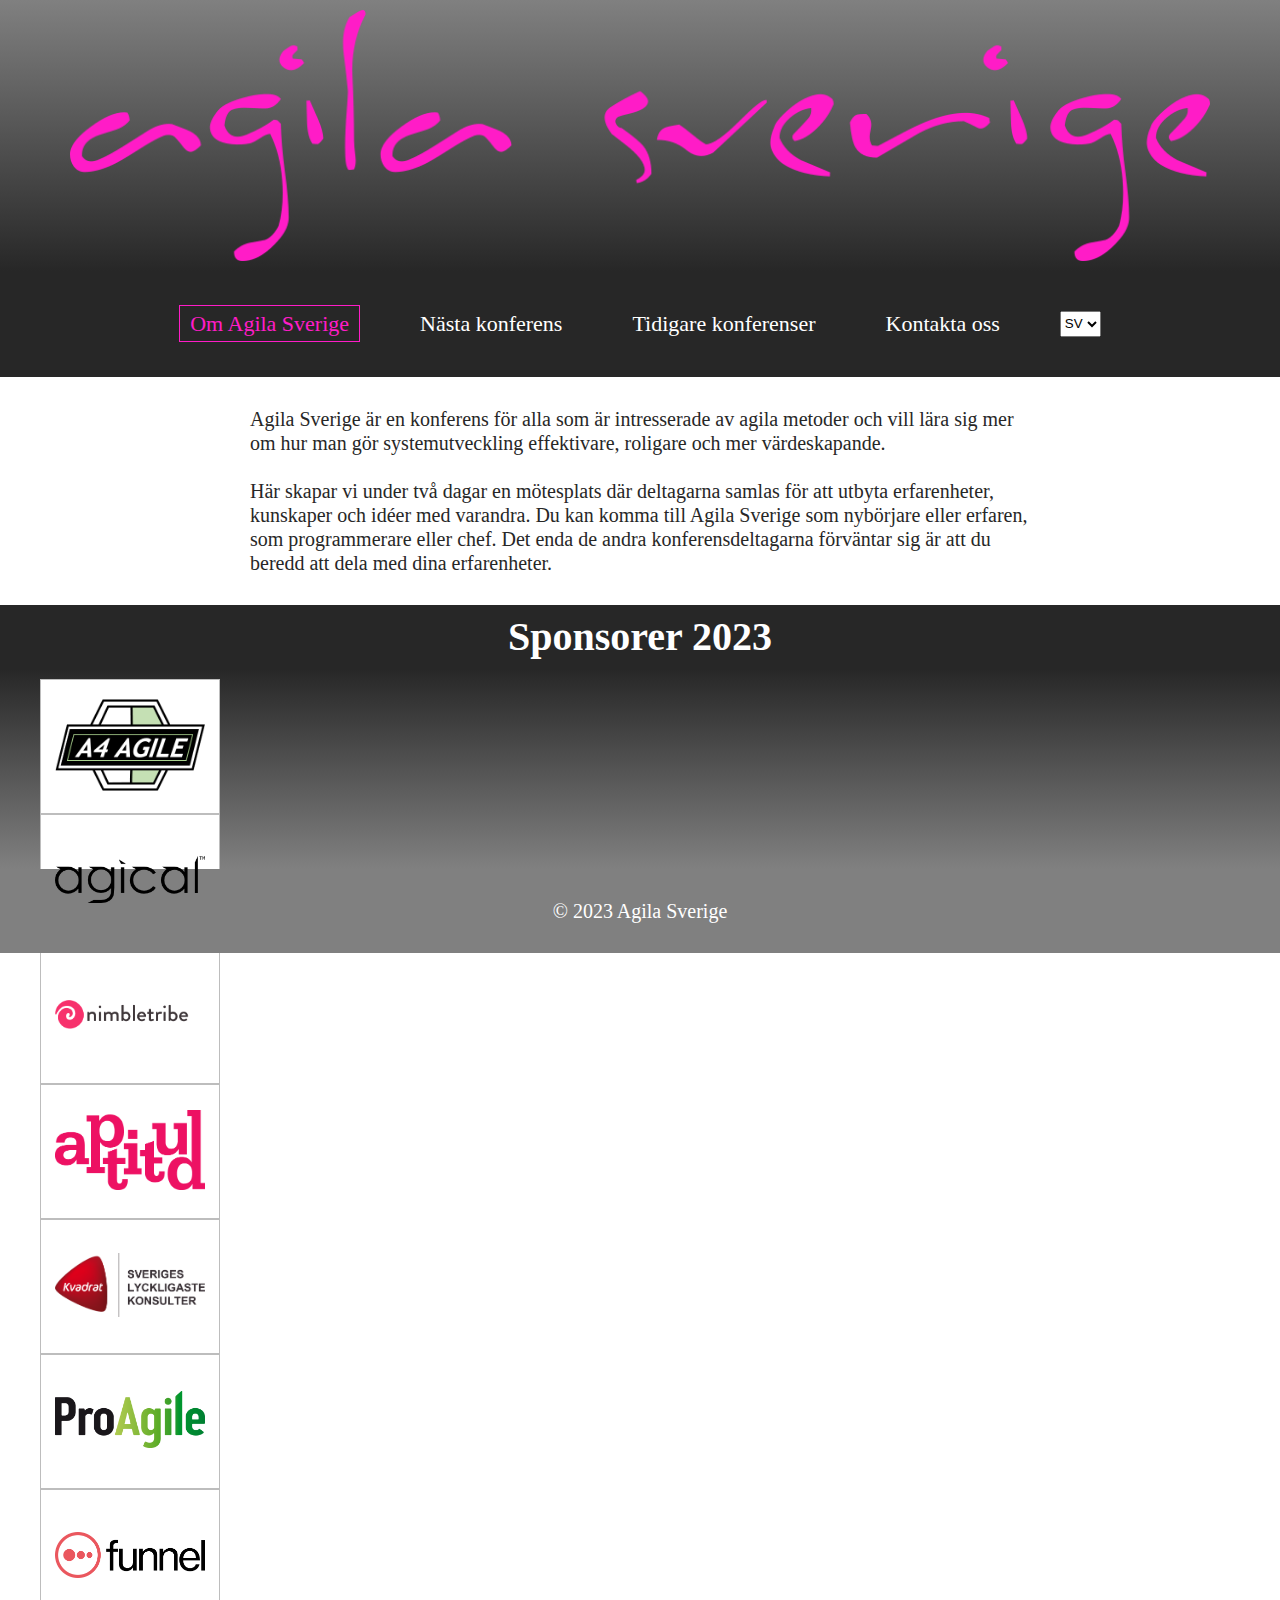
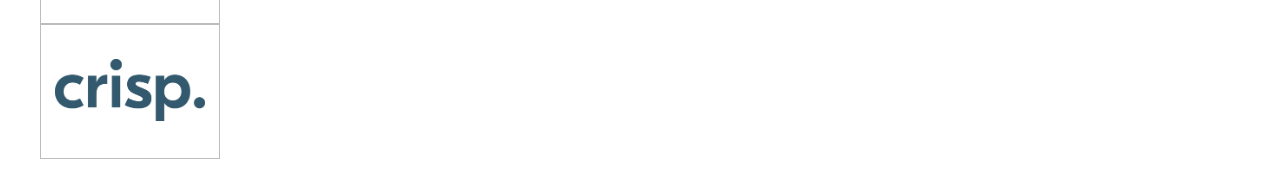
<file: index.html>
<!DOCTYPE html>
<html>

<head>
  <meta charset="utf-8" />
  <title>Agila Sverige</title>
  <link rel="shortcut icon" href="image/favicon.ico" type="image/x-icon" />
  <link rel="icon" href="image/favicon.ico" type="image/x-icon" />
  <link rel="stylesheet" type="text/css" href="css/slick.css" />
  <link rel="stylesheet" href="css/style.css"/>
</head>

<body>
  <div class="wrapper">
    <header class="header">
      <div class="header__top">
        <div class="container">
          <img class="header__img" alt="Agila Sverige" src="image/logo.png" />
        </div>
      </div>
      <div class="header__inner">
        <div class="container">
          <nav class="menu">
            <ul class="menu__list" id="menu">
              <li class="menu__item">
                <a class="menu__link  lng-menu1 act" href="index.html">Om Agila Sverige</a>
              </li>
              <li class="menu__item">
                <a class="menu__link lng-menu2" href="page1.html">Nästa konferens</a>
              </li>
              <li class="menu__item">
                <a class="menu__link lng-menu3" href="page2.html">Tidigare konferenser</a>
              </li>
              <li class="menu__item">
                <a class="menu__link lng-menu4" href="page3.html">Kontakta oss</a>
              </li>
            </ul>
            <select class="menu__language">
              <option value="sv">SV</option>
              <option value="en">EN</option>
              <option value="uk">UK</option>
            </select>
            <div class="menu__btn">
              <span class="menu__span"></span>
            </div>
          </nav>
        </div>
      </div>
    </header>

    <main class="main">
      <div class="container">
        <div class="main__content">
          <p class="text lng-homeTxt1">
            Agila Sverige är en konferens för alla som är intresserade av
            agila metoder och vill lära sig mer om hur man gör
            systemutveckling effektivare, roligare och mer värdeskapande.
          </p>
          <br />
          <p class="text lng-homeTxt2">
            Här skapar vi under två dagar en mötesplats där deltagarna
            samlas för att utbyta erfarenheter, kunskaper och idéer med
            varandra. Du kan komma till Agila Sverige som nybörjare eller
            erfaren, som programmerare eller chef. Det enda de andra
            konferensdeltagarna förväntar sig är att du beredd att dela med
            dina erfarenheter.
          </p>
        </div>
      </div>
    </main>

    <footer class="footer">
      <h1 class="footer__title lng-footer">
        Sponsorer 2023
      </h1>
      <div class="footer__top">
        <div class="container">
          <div class="slider">
            <div class="slider__item">
              <a href="https://a4agile.com/" target="_blank">
                <div class="slider__wrapper">
                  <img src="image/logos/A4-Agile-logo.png" alt="A4 Agile" />
                </div>
              </a>
            </div>
            <div class="slider__item">
              <a href="https://www.agical.se/" target="_blank">
                <div class="slider__wrapper">
                  <img src="image/logos/agical_logo.png" alt="Agical" />
                </div>
              </a>
            </div>
            <div class="slider__item">
              <a href="https://nimbletribe.com/" target="_blank">
                <div class="slider__wrapper">
                  <img src="image/logos/nimbletribe_logo.png" alt="Nimbletribe" />
                </div>
              </a>
            </div>
            <div class="slider__item">
              <a href="https://www.aptitud.se/" target="_blank">
                <div class="slider__wrapper">
                  <img src="image/logos/aptitud_logo.png" alt="Aptitud" />
                </div>
              </a>
            </div>
            <div class="slider__item">
              <a href="https://kvadrat.se" target="_blank">
                <div class="slider__wrapper">
                  <img src="image/logos/kvadrat_logo.png" alt="Kvadrat" />
                </div>
              </a>
            </div>
            <div class="slider__item">
              <a href="https://proagile.se/" target="_blank">
                <div class="slider__wrapper">
                  <img src="image/logos/proagile_logo.png" alt="ProAgile" />
                </div>
              </a>
            </div>
            <div class="slider__item">
              <a href="https://funnel.io/" target="_blank">
                <div class="slider__wrapper">
                  <img src="image/logos/funnel_logo.png" alt="Funnel" />
                </div>
              </a>
            </div>
            <div class="slider__item">
              <a href="https://crisp.se/" target="_blank">
                <div class="slider__wrapper">
                  <img src="image/logos/crisp_logo.jpg" alt="Crisp" />
                </div>
              </a>
            </div>
          </div>
        </div>
      </div>
      <div class="footer__bottom">
        © 2023 Agila Sverige
      </div>
    </footer>
  </div>


  <script src="https://code.jquery.com/jquery-3.6.3.min.js"
    integrity="sha256-pvPw+upLPUjgMXY0G+8O0xUf+/Im1MZjXxxgOcBQBXU=" crossorigin="anonymous"></script>
  <script type="text/javascript" src="js/slick.min.js"></script>
  <script src="js/lang.js"></script>
  <script src="js/main.js"></script>

</body>

</html>
</file>
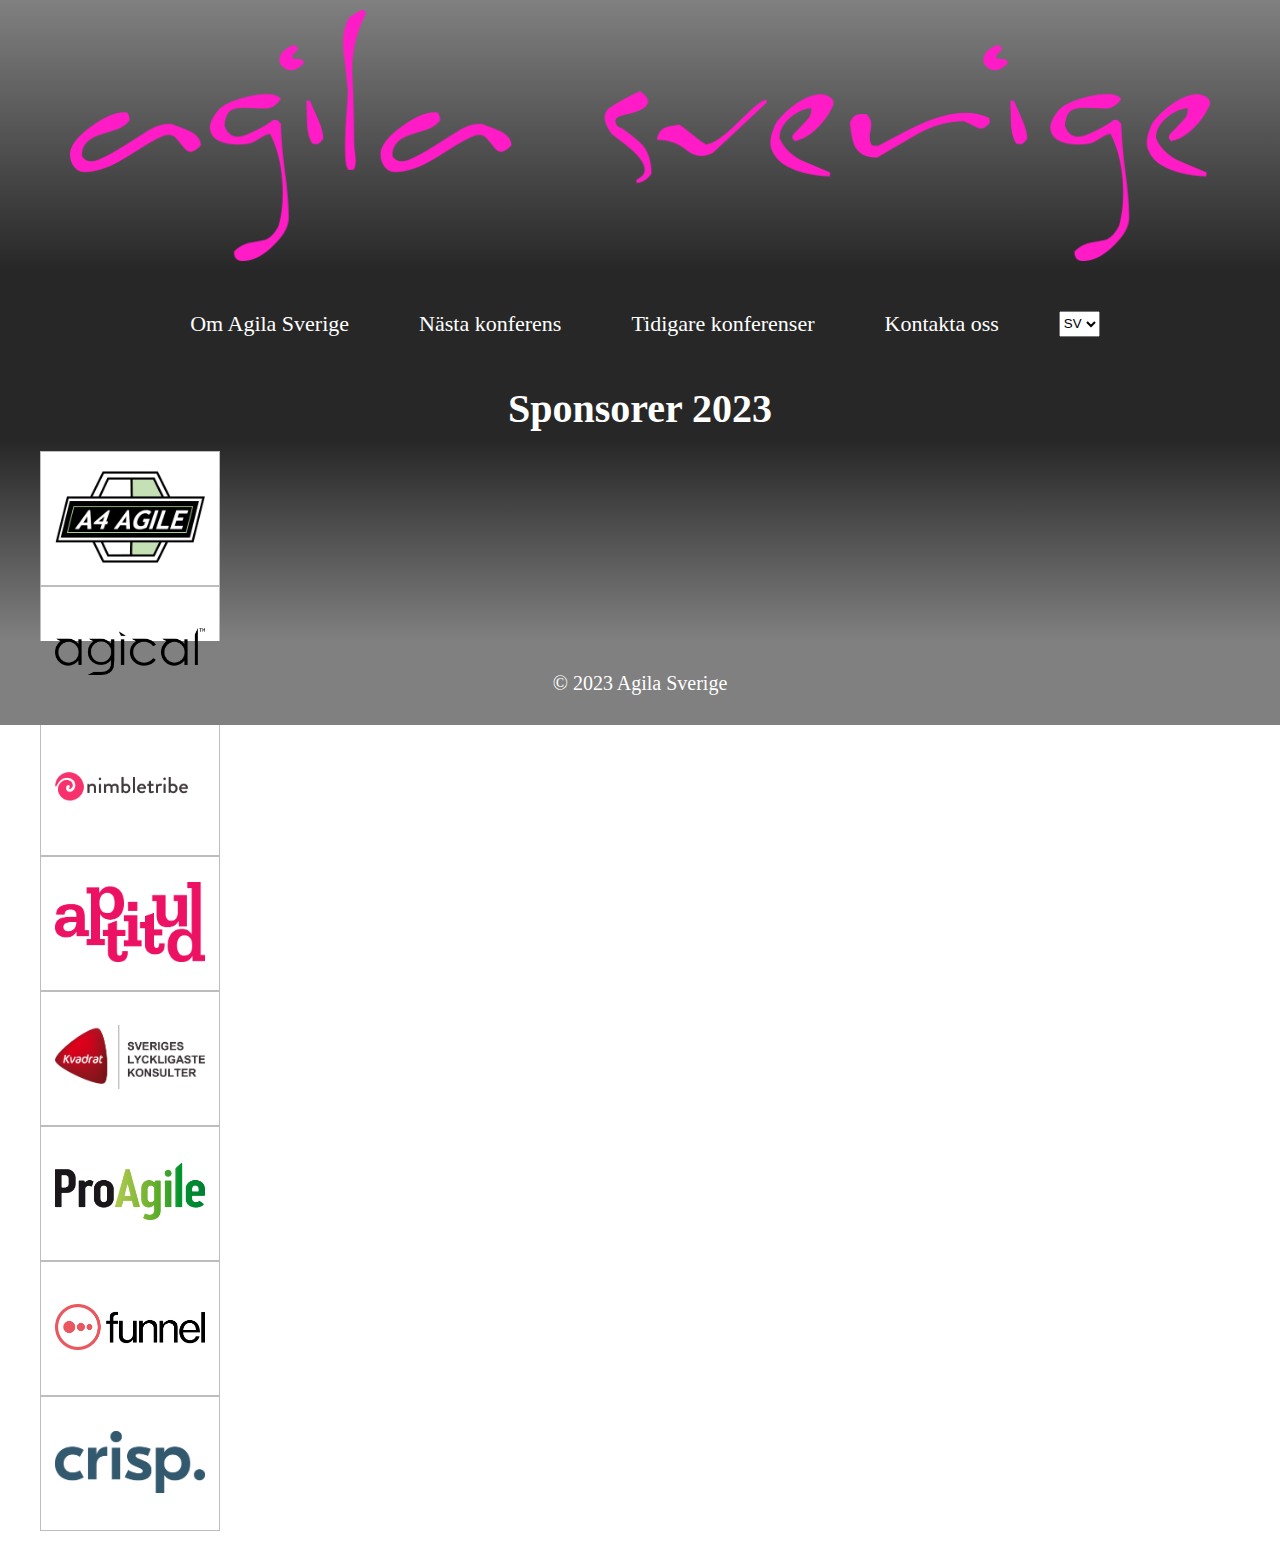
<file: page.html>
<!DOCTYPE html>
<html>

<head>
  <meta charset="utf-8" />
  <title>Agila Sverige</title>
  <link rel="shortcut icon" href="image/favicon.ico" type="image/x-icon" />
  <link rel="icon" href="image/favicon.ico" type="image/x-icon" />
  <link rel="stylesheet" type="text/css" href="css/slick.css" />
  <link rel="stylesheet" href="css/style.css" />
</head>

<body>
  <header class="header">
    <div class="header__top">
      <div class="container">
        <img class="header__img" alt="Agila Sverige" src="image/logo.png" />
      </div>
    </div>
    <div class="header__inner">
      <div class="container">
        <nav class="menu">
          <ul class="menu__list">
            <li class="menu__item">
              <a class="menu__link  lng-menu1" href="index.html">Om Agila Sverige</a>
            </li>
            <li class="menu__item">
              <a class="menu__link lng-menu2" href="page1.html">Nästa konferens</a>
            </li>
            <li class="menu__item">
              <a class="menu__link lng-menu3" href="page2.html">Tidigare konferenser</a>
            </li>
            <li class="menu__item">
              <a class="menu__link lng-menu4" href="page3.html">Kontakta oss</a>
            </li>
          </ul>
          <select class="menu__language">
            <option value="sv">SV</option>
            <option value="en">EN</option>
            <option value="uk">UK</option>
          </select>
          <div class="menu__btn">
            <span class="menu__span"></span>
            <span class="menu__span"></span>
            <span class="menu__span"></span>
          </div>
        </nav>
      </div>
    </div>
  </header>

 
  <footer class="footer">
    <h1 class="footer__title lng-footer">
      Sponsorer 2023
    </h1>
    <div class="footer__top">
      <div class="container">
        <div class="slider">
          <div class="slider__item">
            <a href="https://a4agile.com/" target="_blank">
              <div class="slider__wrapper">
                <img src="image/logos/A4-Agile-logo.png" alt="A4 Agile" />
              </div>
            </a>
          </div>
          <div class="slider__item">
            <a href="https://www.agical.se/" target="_blank">
              <div class="slider__wrapper">
                <img src="image/logos/agical_logo.png" alt="Agical" />
              </div>
            </a>
          </div>
          <div class="slider__item">
            <a href="https://nimbletribe.com/" target="_blank">
              <div class="slider__wrapper">
                <img src="image/logos/nimbletribe_logo.png" alt="Nimbletribe" />
              </div>
            </a>
          </div>
          <div class="slider__item">
            <a href="https://www.aptitud.se/" target="_blank">
              <div class="slider__wrapper">
                <img src="image/logos/aptitud_logo.png" alt="Aptitud" />
              </div>
            </a>
          </div>
          <div class="slider__item">
            <a href="https://kvadrat.se" target="_blank">
              <div class="slider__wrapper">
                <img src="image/logos/kvadrat_logo.png" alt="Kvadrat" />
              </div>
            </a>
          </div>
          <div class="slider__item">
            <a href="https://proagile.se/" target="_blank">
              <div class="slider__wrapper">
                <img src="image/logos/proagile_logo.png" alt="ProAgile" />
              </div>
            </a>
          </div>
          <div class="slider__item">
            <a href="https://funnel.io/" target="_blank">
              <div class="slider__wrapper">
                <img src="image/logos/funnel_logo.png" alt="Funnel" />
              </div>
            </a>
          </div>
          <div class="slider__item">
            <a href="https://crisp.se/" target="_blank">
              <div class="slider__wrapper">
                <img src="image/logos/crisp_logo.jpg" alt="Crisp" />
              </div>
            </a>
          </div>
        </div>
      </div>
    </div>
    <div class="footer__bottom">
      © 2023 Agila Sverige
    </div>

  </footer>

  <script src="https://code.jquery.com/jquery-3.6.3.min.js"
    integrity="sha256-pvPw+upLPUjgMXY0G+8O0xUf+/Im1MZjXxxgOcBQBXU=" crossorigin="anonymous"></script>
  <script type="text/javascript" src="js/slick.min.js"></script>
  <script src="js/lang.js"></script>
  <script src="js/main.js"></script>

</body>
</html>
</file>
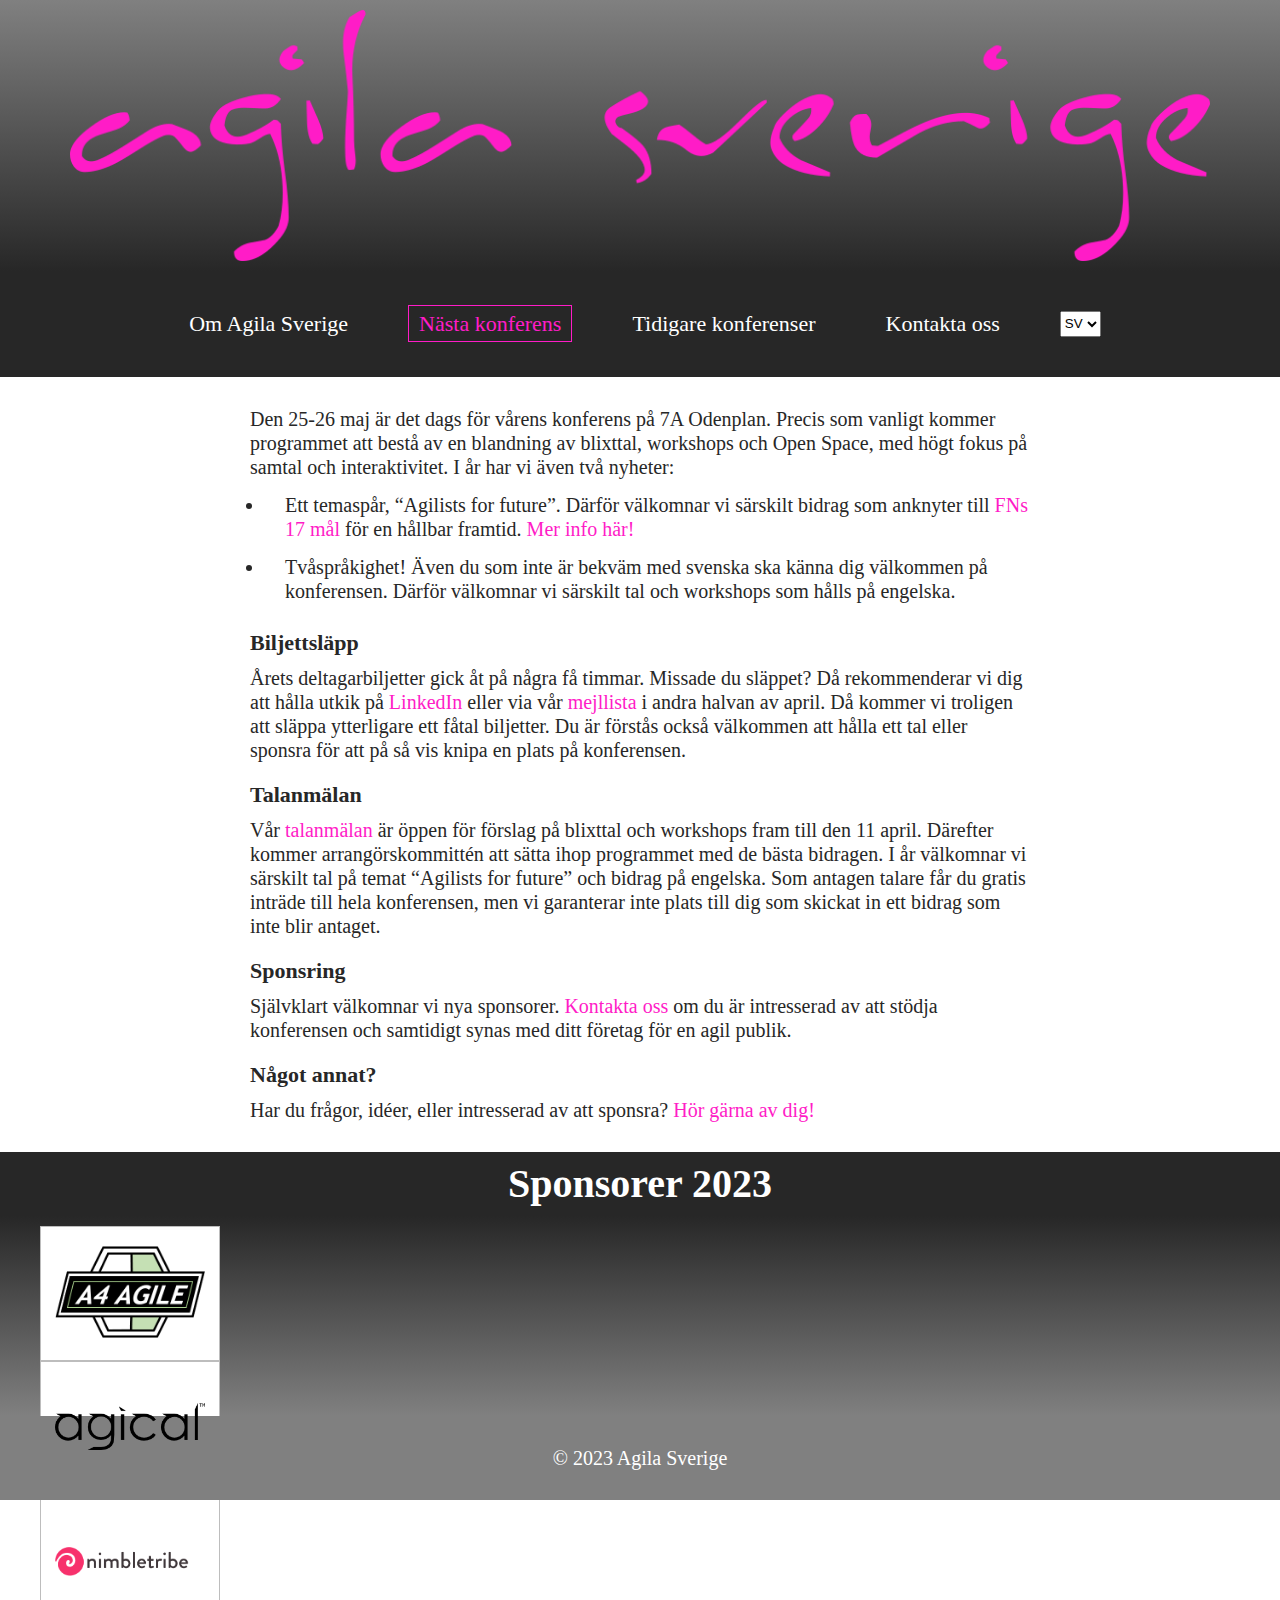
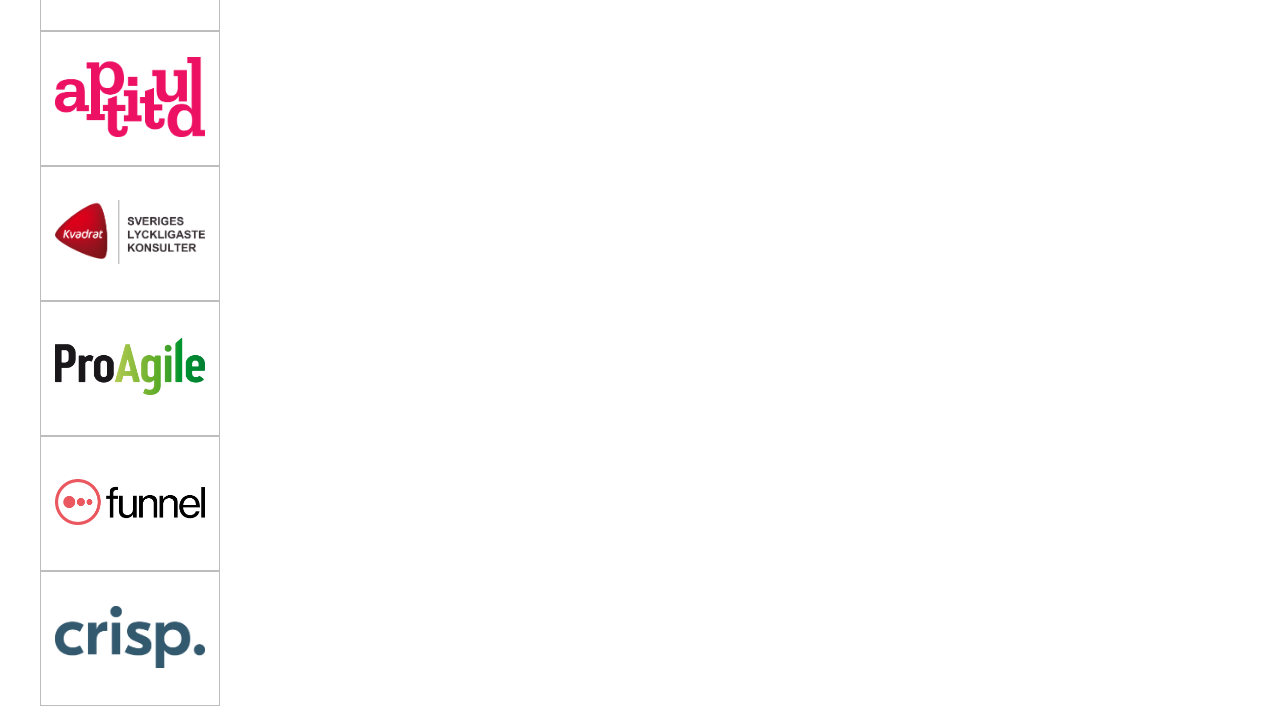
<file: page1.html>
<!DOCTYPE html>
<html>

<head>
    <meta charset="utf-8" />
    <title>Agila Sverige</title>
    <link rel="shortcut icon" href="image/favicon.ico" type="image/x-icon" />
    <link rel="icon" href="image/favicon.ico" type="image/x-icon" />
    <link rel="stylesheet" type="text/css" href="css/slick.css" />
    <link rel="stylesheet" href="css/style.css" />
</head>

<body>
    <header class="header">
        <div class="header__top">
            <div class="container">
                <img class="header__img" alt="Agila Sverige" src="image/logo.png" />
            </div>
        </div>
        <div class="header__inner">
            <div class="container">
                <nav class="menu">
                    <ul class="menu__list">
                        <li class="menu__item ">
                            <a class="menu__link  lng-menu1" href="index.html">Om Agila Sverige</a>
                        </li>
                        <li class="menu__item">
                            <a class="menu__link lng-menu2 act" href="page1.html">Nästa konferens</a>
                        </li>
                        <li class="menu__item">
                            <a class="menu__link lng-menu3" href="page2.html">Tidigare konferenser</a>
                        </li>
                        <li class="menu__item">
                            <a class="menu__link lng-menu4" href="page3.html">Kontakta oss</a>
                        </li>
                    </ul>
                    <select class="menu__language">
                        <option value="sv">SV</option>
                        <option value="en">EN</option>
                        <option value="uk">UK</option>
                    </select>
                    <div class="menu__btn">
                        <span class="menu__span"></span>
                        <span class="menu__span"></span>
                        <span class="menu__span"></span>
                    </div>
                </nav>
            </div>
        </div>
    </header>

    <main class="main">
        <div class="container">
            <div class="main__content">
                <div>
                    <p class="text lng-nextTxt11">
                        Den 25-26 maj är det dags för vårens konferens på 7A Odenplan. Precis som vanligt kommer programmet att bestå av en blandning av blixttal, workshops och Open
                        Space, med
                        högt fokus på samtal och interaktivitet.
                        I år har vi även två nyheter:
                    </p>
                    <ul class="nextUl">
                        <li class="nextLi">
                            <span class=" text lng-nextSpan11">
                                Ett temaspår, “Agilists for future”. Därför välkomnar vi särskilt bidrag som anknyter
                                till
                            </span>
                            <a class="nextA lng-nextA11" href="https://www.globalamalen.se/om-globala-malen/"
                                target="_blank">
                                FNs 17 mål
                            </a>
                            <span class=" text lng-nextSpan12">
                                för en hållbar framtid.
                            </span>
                            <a class="nextA lng-nextA12 link-lng" href="Hållbarhetsspår - pitch svenska_sv.pdf" target="_blank">
                                Mer info här!
                            </a>
                        </li>

                        <li class=" nextLi lng-nextLi11">
                            Tvåspråkighet! Även du som inte är bekväm med svenska ska känna dig välkommen på
                            konferensen.
                            Därför välkomnar vi särskilt tal och workshops som hålls på engelska.
                        </li>
                    </ul>
                </div>

                <div>
                    <h3 class="title lng-nextTtl21">
                        Biljettsläpp
                    </h3>
                    <span class=" text lng-nextSpan21">
                        Årets deltagarbiljetter gick åt på några få timmar. Missade du släppet? Då rekommenderar vi dig
                        att hålla utkik på
                    </span>
                    <a class="nextA lng-nextA21" href="https://www.linkedin.com/company/agilasverige/" target="_blank">
                        LinkedIn
                    </a>
                    <span class=" text lng-nextSpan22">
                        eller via vår
                    </span>
                    <a class="nextA lng-nextA22" href="https://forms.gle/W1ukywTAGQ5f2bCx7" target="_blank">
                        mejllista
                    </a>
                    <span class=" text lng-nextSpan23">
                        i andra halvan av april. Då kommer vi troligen att släppa ytterligare ett fåtal biljetter.
                        Du är
                        förstås också välkommen att hålla ett tal eller sponsra
                        för att på så vis knipa en plats på konferensen.
                        <span>
                </div>

                <div>
                    <h3 class="title lng-nextTtl31">
                        Talanmälan
                    </h3>
                    <span class="text lng-nextSpan31">
                        Vår
                    </span>
                    <a class="nextA lng-nextA31" href="https://forms.gle/gGapoPxGtPTZJY3x9/" target="_blank">
                        talanmälan
                    </a>
                    <span class="text lng-nextSpan32"> är öppen för förslag på blixttal och workshops fram till den 11
                        april. Därefter kommer arrangörskommittén att sätta ihop programmet med de bästa bidragen. I år
                        välkomnar vi särskilt tal på temat “Agilists for future” och bidrag på engelska. Som antagen
                        talare får du gratis inträde till hela konferensen, men vi garanterar inte plats till dig som
                        skickat in ett bidrag som inte blir antaget.
                    </span>
                </div>

                <div>
                    <h3 class="title lng-nextTtl41">
                        Sponsring
                    </h3>
                    <span class="text lng-nextSpan41">
                        Självklart välkomnar vi nya sponsorer.
                    </span>
                    <a class="nextA lng-nextA41" href="mailto:info@agilasverige.se">
                        Kontakta oss
                    </a>
                    <span class="text lng-nextSpan42">
                        om du är intresserad av att stödja konferensen och
                        samtidigt synas med ditt företag för en agil publik.
                    </span>
                </div>

                <div>
                    <h3 class="title lng-nextTtl51">
                        Något annat?
                    </h3>
                    <span class="text lng-nextSpan51">
                        Har du frågor, idéer, eller intresserad av att sponsra?
                    </span>
                    <a class="nextA lng-nextA51" href="mailto:info@agilasverige.se">
                        Hör gärna av dig!
                    </a>
                </div>
            </div>
        </div>
        </div>
        </div>
    </main>

    <footer class="footer">
        <h1 class="footer__title lng-footer">
            Sponsorer 2023
        </h1>
        <div class="footer__top">
            <div class="container">
                <div class="slider">
                    <div class="slider__item">
                        <a href="https://a4agile.com/" target="_blank">
                            <div class="slider__wrapper">
                                <img src="image/logos/A4-Agile-logo.png" alt="A4 Agile" />
                            </div>
                        </a>
                    </div>
                    <div class="slider__item">
                        <a href="https://www.agical.se/" target="_blank">
                            <div class="slider__wrapper">
                                <img src="image/logos/agical_logo.png" alt="Agical" />
                            </div>
                        </a>
                    </div>
                    <div class="slider__item">
                        <a href="https://nimbletribe.com/" target="_blank">
                            <div class="slider__wrapper">
                                <img src="image/logos/nimbletribe_logo.png" alt="Nimbletribe" />
                            </div>
                        </a>
                    </div>
                    <div class="slider__item">
                        <a href="https://www.aptitud.se/" target="_blank">
                            <div class="slider__wrapper">
                                <img src="image/logos/aptitud_logo.png" alt="Aptitud" />
                            </div>
                        </a>
                    </div>
                    <div class="slider__item">
                        <a href="https://kvadrat.se" target="_blank">
                            <div class="slider__wrapper">
                                <img src="image/logos/kvadrat_logo.png" alt="Kvadrat" />
                            </div>
                        </a>
                    </div>
                    <div class="slider__item">
                        <a href="https://proagile.se/" target="_blank">
                            <div class="slider__wrapper">
                                <img src="image/logos/proagile_logo.png" alt="ProAgile" />
                            </div>
                        </a>
                    </div>
                    <div class="slider__item">
                        <a href="https://funnel.io/" target="_blank">
                            <div class="slider__wrapper">
                                <img src="image/logos/funnel_logo.png" alt="Funnel" />
                            </div>
                        </a>
                    </div>
                    <div class="slider__item">
                        <a href="https://crisp.se/" target="_blank">
                            <div class="slider__wrapper">
                                <img src="image/logos/crisp_logo.jpg" alt="Crisp" />
                            </div>
                        </a>
                    </div>
                </div>
            </div>
        </div>
        <div class="footer__bottom">
            © 2023 Agila Sverige
        </div>
    </footer>


    <script src="https://code.jquery.com/jquery-3.6.3.min.js"
        integrity="sha256-pvPw+upLPUjgMXY0G+8O0xUf+/Im1MZjXxxgOcBQBXU=" crossorigin="anonymous"></script>
    <script type="text/javascript" src="js/slick.min.js"></script>
    <script src="js/lang.js"></script>
    <script src="js/main.js"></script>

</body>

</html>
</file>
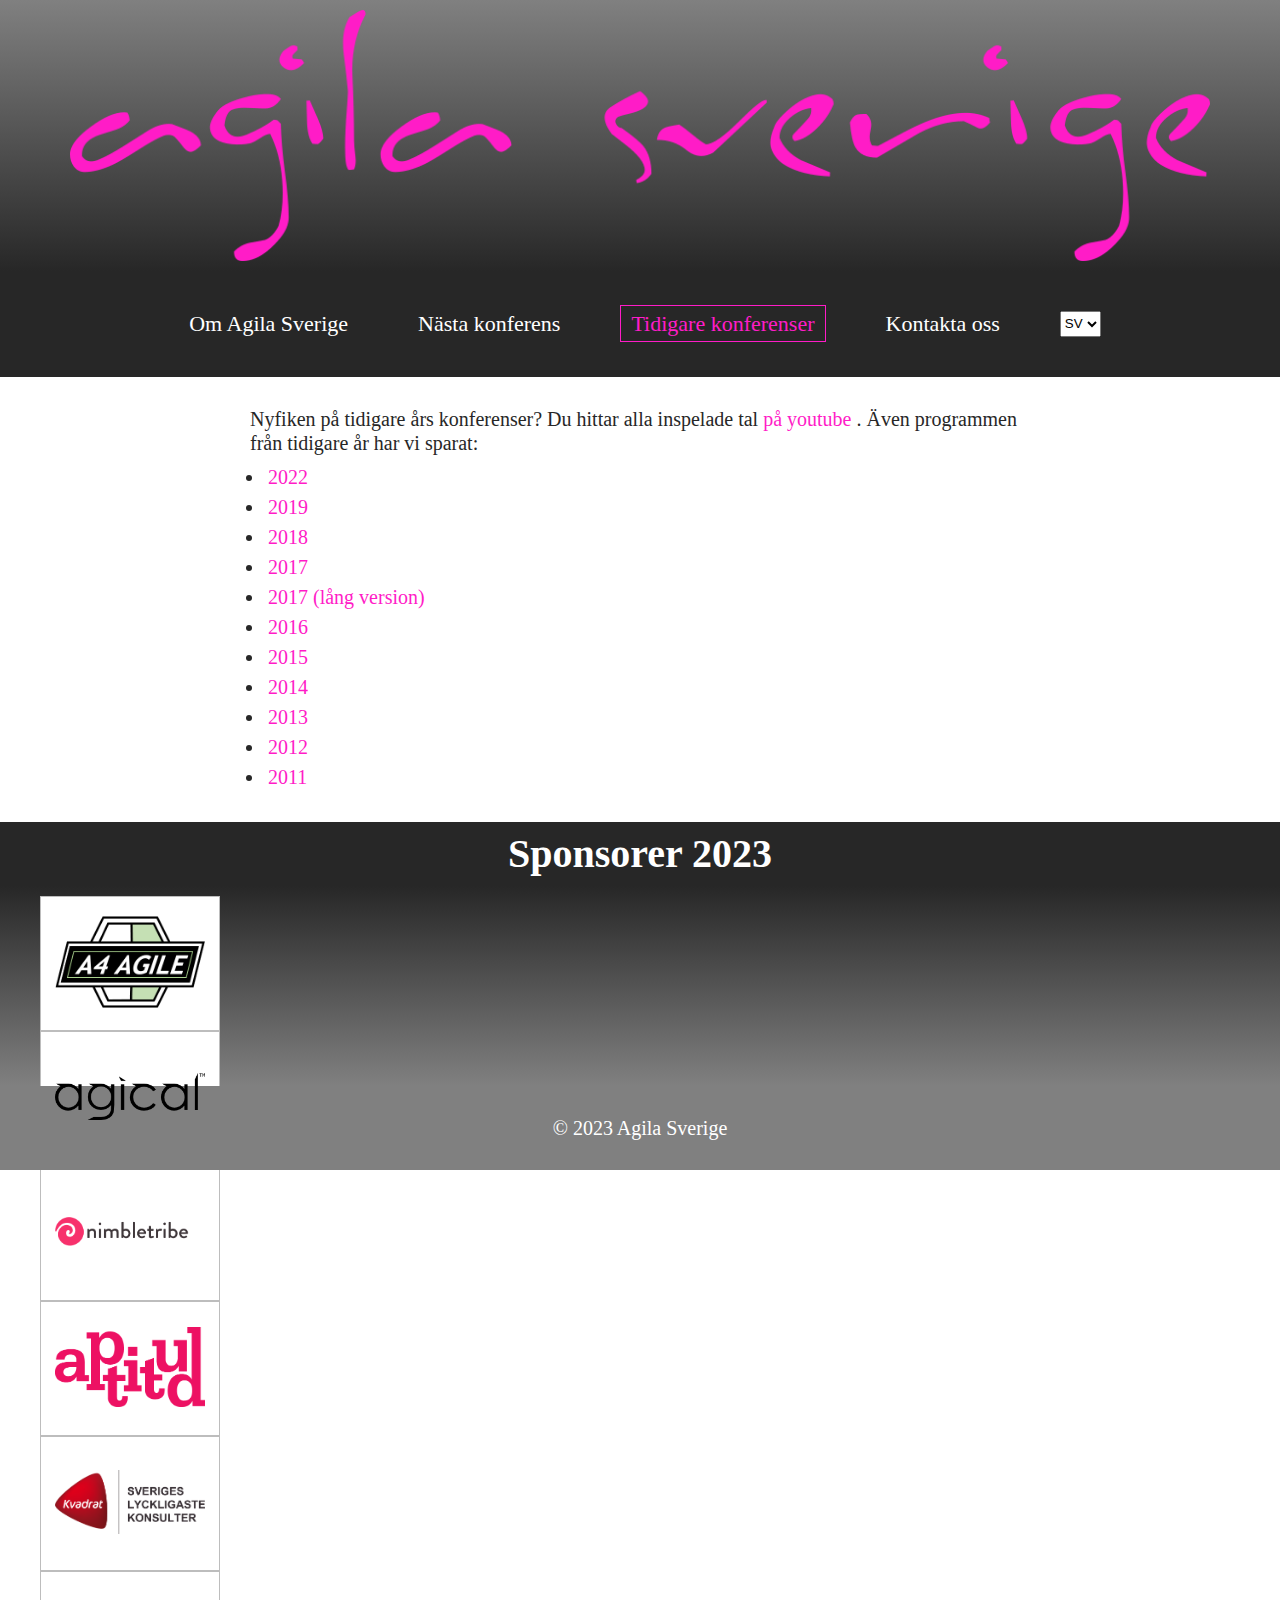
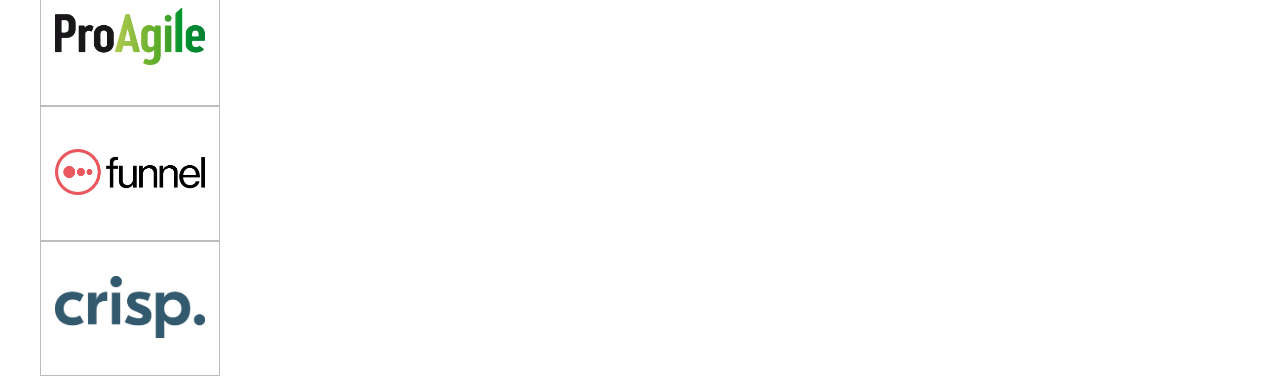
<file: page2.html>
<!DOCTYPE html>
<html>

<head>
    <meta charset="utf-8" />
    <title>Agila Sverige</title>
    <link rel="shortcut icon" href="image/favicon.ico" type="image/x-icon" />
    <link rel="icon" href="image/favicon.ico" type="image/x-icon" />
    <link rel="stylesheet" type="text/css" href="css/slick.css" />
    <link rel="stylesheet" href="css/style.css" />
</head>

<body>
    <header class="header">
        <div class="header__top">
            <div class="container">
                <img class="header__img" alt="Agila Sverige" src="image/logo.png" />
            </div>
        </div>
        <div class="header__inner">
            <div class="container">
                <nav class="menu">
                    <ul class="menu__list">
                        <li class="menu__item">
                            <a class="menu__link  lng-menu1" href="index.html">Om Agila Sverige</a>
                        </li>
                        <li class="menu__item">
                            <a class="menu__link lng-menu2" href="page1.html">Nästa konferens</a>
                        </li>
                        <li class="menu__item">
                            <a class="menu__link lng-menu3 act" href="page2.html">Tidigare konferenser</a>
                        </li>
                        <li class="menu__item">
                            <a class="menu__link lng-menu4" href="page3.html">Kontakta oss</a>
                        </li>
                    </ul>
                    <select class="menu__language">
                        <option value="sv">SV</option>
                        <option value="en">EN</option>
                        <option value="uk">UK</option>
                    </select>
                    <div class="menu__btn">
                        <span class="menu__span"></span>
                        <span class="menu__span"></span>
                        <span class="menu__span"></span>
                    </div>
                </nav>
            </div>
        </div>
    </header>

    <main class="main">
        <div class="container">
            <div class="main__content">
                <span class=" text lng-prevSpan11">
                    Nyfiken på tidigare års konferenser? Du hittar alla inspelade tal
                </span>
                <a class="prevA lng-prevA11" href="https://www.youtube.com/channel/UCSshZKmmcqIsjXHIQSNu4qQ"
                    target="_blank">
                    på youtube
                </a>
                <span class=" text lng-prevSpan12">
                    . Även programmen från tidigare år har vi sparat:
                </span>

                <ul class="prevUl">
                    <li class="prevLi">
                        <a class="prevA link-lng" href="agila_sverige_program_2022_sv.pdf" target="_blank">2022</a>
                    </li>
                    <li class="prevLi">
                        <a class="prevA link-lng" href="agila_sverige_program_2019_sv.pdf" target="_blank">2019</a>
                    </li>
                    <li class="prevLi">
                        <a class="prevA" href="agila_sverige_program_2018.pdf" target="_blank">2018</a>
                    </li>
                    <li class="prevLi">
                        <a class="prevA" href="agila_sverige_program_2017.pdf" target="_blank">2017</a>
                    </li>
                    <li class="prevLi">
                        <a class="prevA lng-prevA21" href="agila_sverige_program_details_2017.pdf" target="_blank">2017 (lång version)</a>
                    </li>
                    <li class="prevLi">
                        <a class="prevA" href="agila_sverige_program_2016.pdf" target="_blank">2016</a>
                    </li>
                    <li class="prevLi">
                        <a class="prevA" href="agila_sverige_program_2015.pdf" target="_blank">2015</a>
                    </li>
                    <li class="prevLi">
                        <a class="prevA" href="agila_sverige_program_2014.pdf" target="_blank">2014</a>
                    </li>
                    <li class="prevLi">
                        <a class="prevA" href="agila_sverige_program_2013.pdf" target="_blank">2013</a>
                    </li>
                    <li class="prevLi">
                        <a class="prevA" href="agila_sverige_program_2012.pdf" target="_blank">2012</a>
                    </li>
                    <li class="prevLi">
                        <a  class="prevA" href="agila_sverige_program_2011.pdf" target="_blank">2011</a>
                    </li>
                </ul>
            </div>
        </div>
        </div>
    </main>



    <footer class="footer">
        <h1 class="footer__title lng-footer">
            Sponsorer 2023
        </h1>
        <div class="footer__top">
            <div class="container">
                <div class="slider">
                    <div class="slider__item">
                        <a href="https://a4agile.com/" target="_blank">
                            <div class="slider__wrapper">
                                <img src="image/logos/A4-Agile-logo.png" alt="A4 Agile" />
                            </div>
                        </a>
                    </div>
                    <div class="slider__item">
                        <a href="https://www.agical.se/" target="_blank">
                            <div class="slider__wrapper">
                                <img src="image/logos/agical_logo.png" alt="Agical" />
                            </div>
                        </a>
                    </div>
                    <div class="slider__item">
                        <a href="https://nimbletribe.com/" target="_blank">
                            <div class="slider__wrapper">
                                <img src="image/logos/nimbletribe_logo.png" alt="Nimbletribe" />
                            </div>
                        </a>
                    </div>
                    <div class="slider__item">
                        <a href="https://www.aptitud.se/" target="_blank">
                            <div class="slider__wrapper">
                                <img src="image/logos/aptitud_logo.png" alt="Aptitud" />
                            </div>
                        </a>
                    </div>
                    <div class="slider__item">
                        <a href="https://kvadrat.se" target="_blank">
                            <div class="slider__wrapper">
                                <img src="image/logos/kvadrat_logo.png" alt="Kvadrat" />
                            </div>
                        </a>
                    </div>
                    <div class="slider__item">
                        <a href="https://proagile.se/" target="_blank">
                            <div class="slider__wrapper">
                                <img src="image/logos/proagile_logo.png" alt="ProAgile" />
                            </div>
                        </a>
                    </div>
                    <div class="slider__item">
                        <a href="https://funnel.io/" target="_blank">
                            <div class="slider__wrapper">
                                <img src="image/logos/funnel_logo.png" alt="Funnel" />
                            </div>
                        </a>
                    </div>
                    <div class="slider__item">
                        <a href="https://crisp.se/" target="_blank">
                            <div class="slider__wrapper">
                                <img src="image/logos/crisp_logo.jpg" alt="Crisp" />
                            </div>
                        </a>
                    </div>
                </div>
            </div>
        </div>
        <div class="footer__bottom">
            © 2023 Agila Sverige
        </div>

    </footer>

    <script src="https://code.jquery.com/jquery-3.6.3.min.js"
        integrity="sha256-pvPw+upLPUjgMXY0G+8O0xUf+/Im1MZjXxxgOcBQBXU=" crossorigin="anonymous"></script>
    <script type="text/javascript" src="js/slick.min.js"></script>
    <script src="js/lang.js"></script>
    <script src="js/main.js"></script>

</body>

</html>
</file>
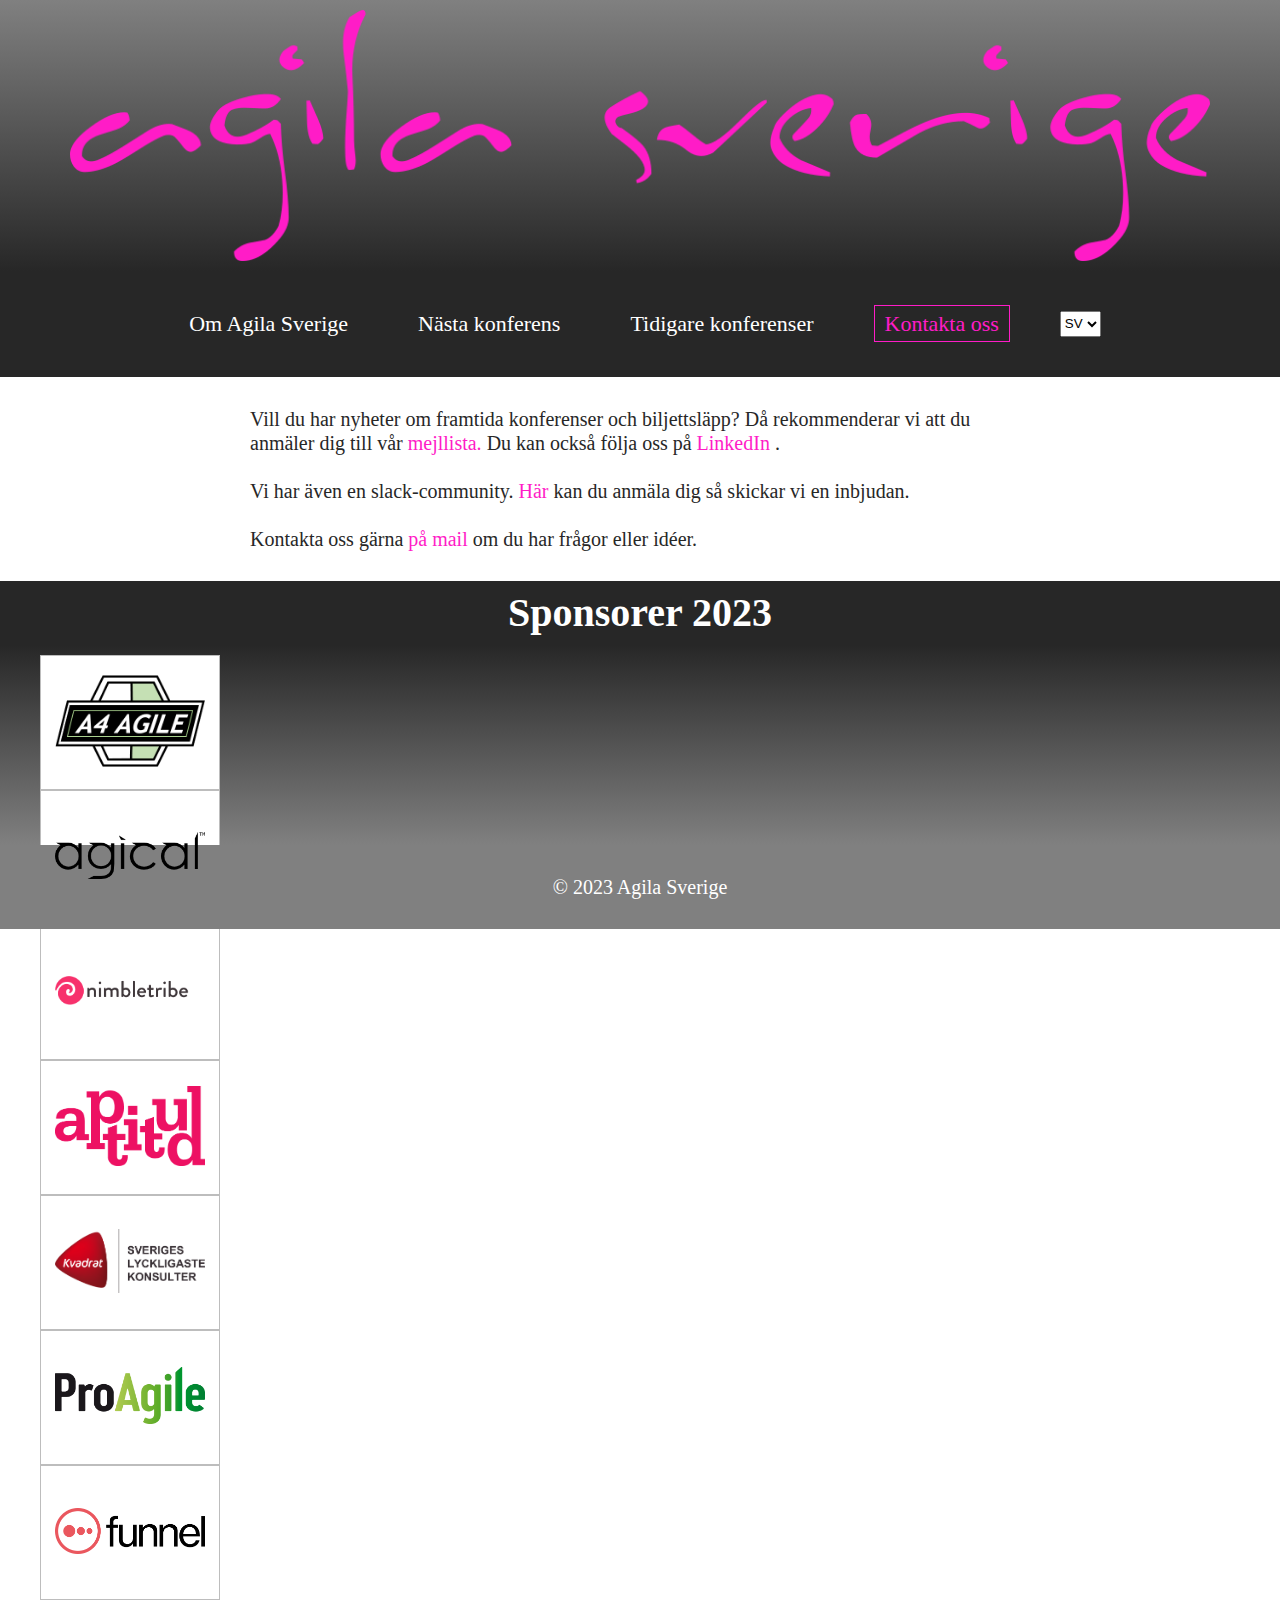
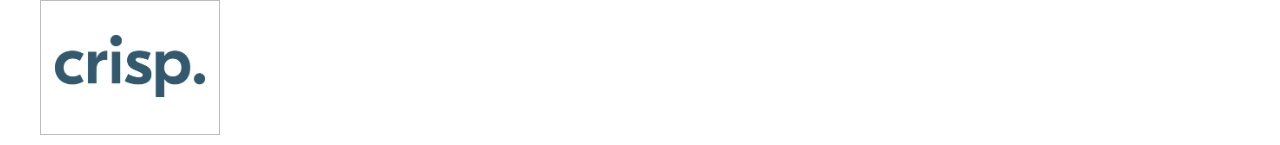
<file: page3.html>
<!DOCTYPE html>
<html>

<head>
    <meta charset="utf-8" />
    <title>Agila Sverige</title>
    <link rel="shortcut icon" href="image/favicon.ico" type="image/x-icon" />
    <link rel="icon" href="image/favicon.ico" type="image/x-icon" />
    <link rel="stylesheet" type="text/css" href="css/slick.css" />
    <link rel="stylesheet" href="css/style.css" />
</head>

<body>
    <header class="header">
        <div class="header__top">
            <div class="container">
                <img class="header__img" alt="Agila Sverige" src="image/logo.png" />
            </div>
        </div>
        <div class="header__inner">
            <div class="container">
                <nav class="menu">
                    <ul class="menu__list">
                        <li class="menu__item">
                            <a class="menu__link  lng-menu1" href="index.html">Om Agila Sverige</a>
                        </li>
                        <li class="menu__item">
                            <a class="menu__link lng-menu2" href="page1.html">Nästa konferens</a>
                        </li>
                        <li class="menu__item">
                            <a class="menu__link lng-menu3" href="page2.html">Tidigare konferenser</a>
                        </li>
                        <li class="menu__item">
                            <a class="menu__link lng-menu4 act" href="page3.html">Kontakta oss</a>
                        </li>
                    </ul>
                    <select class="menu__language">
                        <option value="sv">SV</option>
                        <option value="en">EN</option>
                        <option value="uk">UK</option>
                    </select>
                    <div class="menu__btn">
                        <span class="menu__span"></span>
                        <span class="menu__span"></span>
                        <span class="menu__span"></span>
                    </div>
                </nav>
            </div>
        </div>
    </header>

    <main class="main">
        <div class="container">
            <div class="main__content">
                <div>
                    <span class="text lng-contSpan11">
                        Vill du har nyheter om framtida konferenser och biljettsläpp?
                        Då rekommenderar vi att du anmäler dig till vår
                    </span>
                    <a class="contA lng-contA11" href="https://forms.gle/W1ukywTAGQ5f2bCx7" target="_blank">
                        mejllista.
                    </a>
                    <span class="text lng-contSpan12"> Du kan också följa oss på </span>
                    <a class="contA lng-contA12" href="https://www.linkedin.com/company/agilasverige/" target="_blank">
                        LinkedIn
                    </a>.
                </div>
                <br>
                <div>
                    <span class="text lng-contSpan21">
                        Vi har även en slack-community.
                    </span>
                    <a class="contA lng-contA21" href="https://forms.gle/AHjWqUzji38xBcQA7" target="_blank">
                        Här
                    </a>
                    <span class="text lng-contSpan22">
                        kan du anmäla dig så skickar vi en inbjudan.
                    </span>
                </div>
                <br>
                <div>
                    <span class="text lng-contSpan31">
                        Kontakta oss gärna
                    </span>
                    <a class="contA lng-contA31" href="mailto:info@agilasverige.se">
                        på mail
                    </a>
                    <span class="text lng-contSpan32">
                        om du har frågor eller idéer.
                    </span>
                </div>
            </div>
        </div>
    </main>

    <footer class="footer">
        <h1 class="footer__title lng-footer">
            Sponsorer 2023
        </h1>
        <div class="footer__top">
            <div class="container">
                <div class="slider">
                    <div class="slider__item">
                        <a href="https://a4agile.com/" target="_blank">
                            <div class="slider__wrapper">
                                <img src="image/logos/A4-Agile-logo.png" alt="A4 Agile" />
                            </div>
                        </a>
                    </div>
                    <div class="slider__item">
                        <a href="https://www.agical.se/" target="_blank">
                            <div class="slider__wrapper">
                                <img src="image/logos/agical_logo.png" alt="Agical" />
                            </div>
                        </a>
                    </div>
                    <div class="slider__item">
                        <a href="https://nimbletribe.com/" target="_blank">
                            <div class="slider__wrapper">
                                <img src="image/logos/nimbletribe_logo.png" alt="Nimbletribe" />
                            </div>
                        </a>
                    </div>
                    <div class="slider__item">
                        <a href="https://www.aptitud.se/" target="_blank">
                            <div class="slider__wrapper">
                                <img src="image/logos/aptitud_logo.png" alt="Aptitud" />
                            </div>
                        </a>
                    </div>
                    <div class="slider__item">
                        <a href="https://kvadrat.se" target="_blank">
                            <div class="slider__wrapper">
                                <img src="image/logos/kvadrat_logo.png" alt="Kvadrat" />
                            </div>
                        </a>
                    </div>
                    <div class="slider__item">
                        <a href="https://proagile.se/" target="_blank">
                            <div class="slider__wrapper">
                                <img src="image/logos/proagile_logo.png" alt="ProAgile" />
                            </div>
                        </a>
                    </div>
                    <div class="slider__item">
                        <a href="https://funnel.io/" target="_blank">
                            <div class="slider__wrapper">
                                <img src="image/logos/funnel_logo.png" alt="Funnel" />
                            </div>
                        </a>
                    </div>
                    <div class="slider__item">
                        <a href="https://crisp.se/" target="_blank">
                            <div class="slider__wrapper">
                                <img src="image/logos/crisp_logo.jpg" alt="Crisp" />
                            </div>
                        </a>
                    </div>
                </div>
            </div>
        </div>
        <div class="footer__bottom">
            © 2023 Agila Sverige
        </div>

    </footer>

    <script src="https://code.jquery.com/jquery-3.6.3.min.js"
        integrity="sha256-pvPw+upLPUjgMXY0G+8O0xUf+/Im1MZjXxxgOcBQBXU=" crossorigin="anonymous"></script>
    <script type="text/javascript" src="js/slick.min.js"></script>
    <script src="js/lang.js"></script>
    <script src="js/main.js"></script>

</body>

</html>
</file>
<file: css/style.css>
*,
*::before,
*::after {
    box-sizing: border-box;
    margin: 0;
    padding: 0;
}

ul {
    margin: 0;
    padding: 0;
    list-style: none;
}

li {
    padding-left: 0;
}

a {
    text-decoration: none;
    color: inherit;
}

p {
    margin: 0;
    padding: 0;
}

html,
body {
    height: 100%;
}

body {
    font-size: 20px;
    line-height: 24px;
    color: #272727;
}

.wrapper {
    min-height: 100%;
    display: flex;
    flex-direction: column;
}

/*HEADER START*/
.header__top {
    background: linear-gradient(grey, #272727); 
   
}

.header__img {
    display: block;
    margin: 0 auto;
    max-width: 1220px;
    width: 95%;
}

.container {
    max-width: 1220px;
    padding: 10px;
    margin: 0 auto;
}

.header__inner {
    display: flex;
    justify-content: space-between;
    align-items: center;
    padding: 30px 50px;
    background-color: #272727;
    color: #fff;
}

.menu {
    display: flex;
}

.menu__list {
    display: flex;
    justify-content: space-around;
}

.menu__item+.menu__item {
    padding-left: 50px;
}

.menu__link {
    /* text-transform: uppercase; */
    padding: 5px 10px 5px;
    font-size: 22px;
    line-height: 26px;
    transition: all .9;
}

.menu__link:hover {
    color: #ff1cc7;
    border-bottom: 1px solid #ff1cc7;
}

.menu__link.act {
    color: #ff1cc7;
    border: 1px solid #ff1cc7;
}

.menu__language {
    margin-left: 50px;
}

.menu__language:hover {

    border: 1px solid #ff1cc7;
}

.menu__btn {
    cursor: pointer;
    border: 1px solid #fff;
    margin-left: 20px;
    display: none;
    width: 40px;
    height: 40px;
    position: relative;
}

.menu__btn:hover {
    border: 1px solid #ff1cc7;
    ;
}

.menu__btn:hover .menu__span,
.menu__btn:hover .menu__span::before,
.menu__btn:hover .menu__span::after {
    background-color: #ff1cc7;
}

.menu__span,
.menu__span::before,
.menu__span::after {
    display: block;
    position: absolute;
    background-color: #fff;
    height: 2px;
    width: 25px;
    top: 50%;
    left: 6px;
    margin-top: -1px;
    transition: .2s;
}

.menu__span::before {
    content: '';
    transform: translateY(-7px);
    left: 0px;
}

.menu__span::after {
    content: '';
    transform: translateY(7px);
    left: 0px;
}

.menu__btn.btn-active .menu__span::before {
    transform: rotate(45deg);
}

.menu__btn.btn-active .menu__span {
    height: 0px;
}

.menu__btn.btn-active .menu__span::after {
    transform: rotate(-45deg);
}



/*HEADER END*/

/*MAIN START*/

.main {
    flex-grow: 1;
}

.main__content {
    max-width: 800px;
    margin: 0 auto;
    padding: 20px 10px;

}

.nextUl,
.prevUl {
    padding-top: 7px;
}

.nextLi {
    list-style-type: disc;
    margin-left: 15px;
    padding: 7px 0px 7px 20px;
}

.prevLi {
    list-style-type: disc;
    margin-left: 15px;
    padding: 3px;
}

.nextA,
.prevA,
.contA {
    color: #ff1cc7;
    text-decoration: solid;
}

.title {
    font-size: 22px;
    line-height: 26px;
    padding-top: 20px;
    margin-bottom: 10px;
}

/*MAIN END*/
/*FOOTER START*/

.footer {
 background-color: #272727; 

}

.footer__title {
    color: #fff;
    text-align: center;
    padding: 20px;
}

.footer__top {
    background: linear-gradient(#272727, grey);
    height: 200px;
}

.footer__bottom {
    background-color: grey;
    color: #fff;
    padding: 30px;
    text-align: center;
}

.slider__item {
    height: 135px;
    width: 180px;
    background-color: #fff;
    border: 1px solid #2727274e;

}

.slider__wrapper {
    width: 170px;
    height: 130px;
    margin: 0 auto;
    display: flex;
    flex-direction: column;
    justify-content: center;
}

.slider__item img {
    max-width: 170px;
    padding: 10px;
}

.slick-slide {
    margin: 15px;
}

.slick-dots {
    display: flex;
    justify-content: center;
}

.slick-dots button {
    font-size: 0;
    width: 5px;
    height: 5px;
    background-color: #272727;
    border: none;
    border-radius: 50%;
    margin: 10px;
}

.slick-active button {
    background-color: #ff1cc7;
    ;
}

/*FOOTER END*/


@media(max-width:1128px) {
    .menu__item+.menu__item {
        padding-left: 12px;
    }

    .menu__link {
        font-size: 18px;
        line-height: 20px;
    }
}

@media(max-width:896px) {
    .header__inner {
        padding: 0px 10px;
        align-items: flex-start;
    }

    .menu__list {
        display: block;
        height: 40px;
        transform: translateY(-500px);
        transition: .2s;
    }

    .menu__list.list-active {
        transform: translateY(0px);
        height: 130px;
    }

    .menu__item+.menu__item {
        padding-left: 0px;
    }

    .menu__item {
        margin: 7px 0px;
    }

    .menu__language {
        height: 30px;
    }

    .menu__btn {
        display: block;
        height: 30px;
    }
    .footer__bottom {  
        padding: 30px 10px 20px; 
    }

}

@media(max-width:410px) {
    .header__inner {
        padding: 0px;
    }

    .menu__language {
        margin-left: 20px;
    }
}

@media(max-width:355px) {
    .menu__item {
        font-size: 16px;
    }

    .menu__language {
        margin-left: 10px;
    }

    .menu__btn {
        margin-left: 10px;
    }
}

@media(max-width:325px) {
    .menu__btn.btn-active {
        width: 35px;
    }

    .menu__btn.btn-active .menu__span::before,
    .menu__btn.btn-active .menu__span::after {
        left: -2px;
    }
}
</file>
